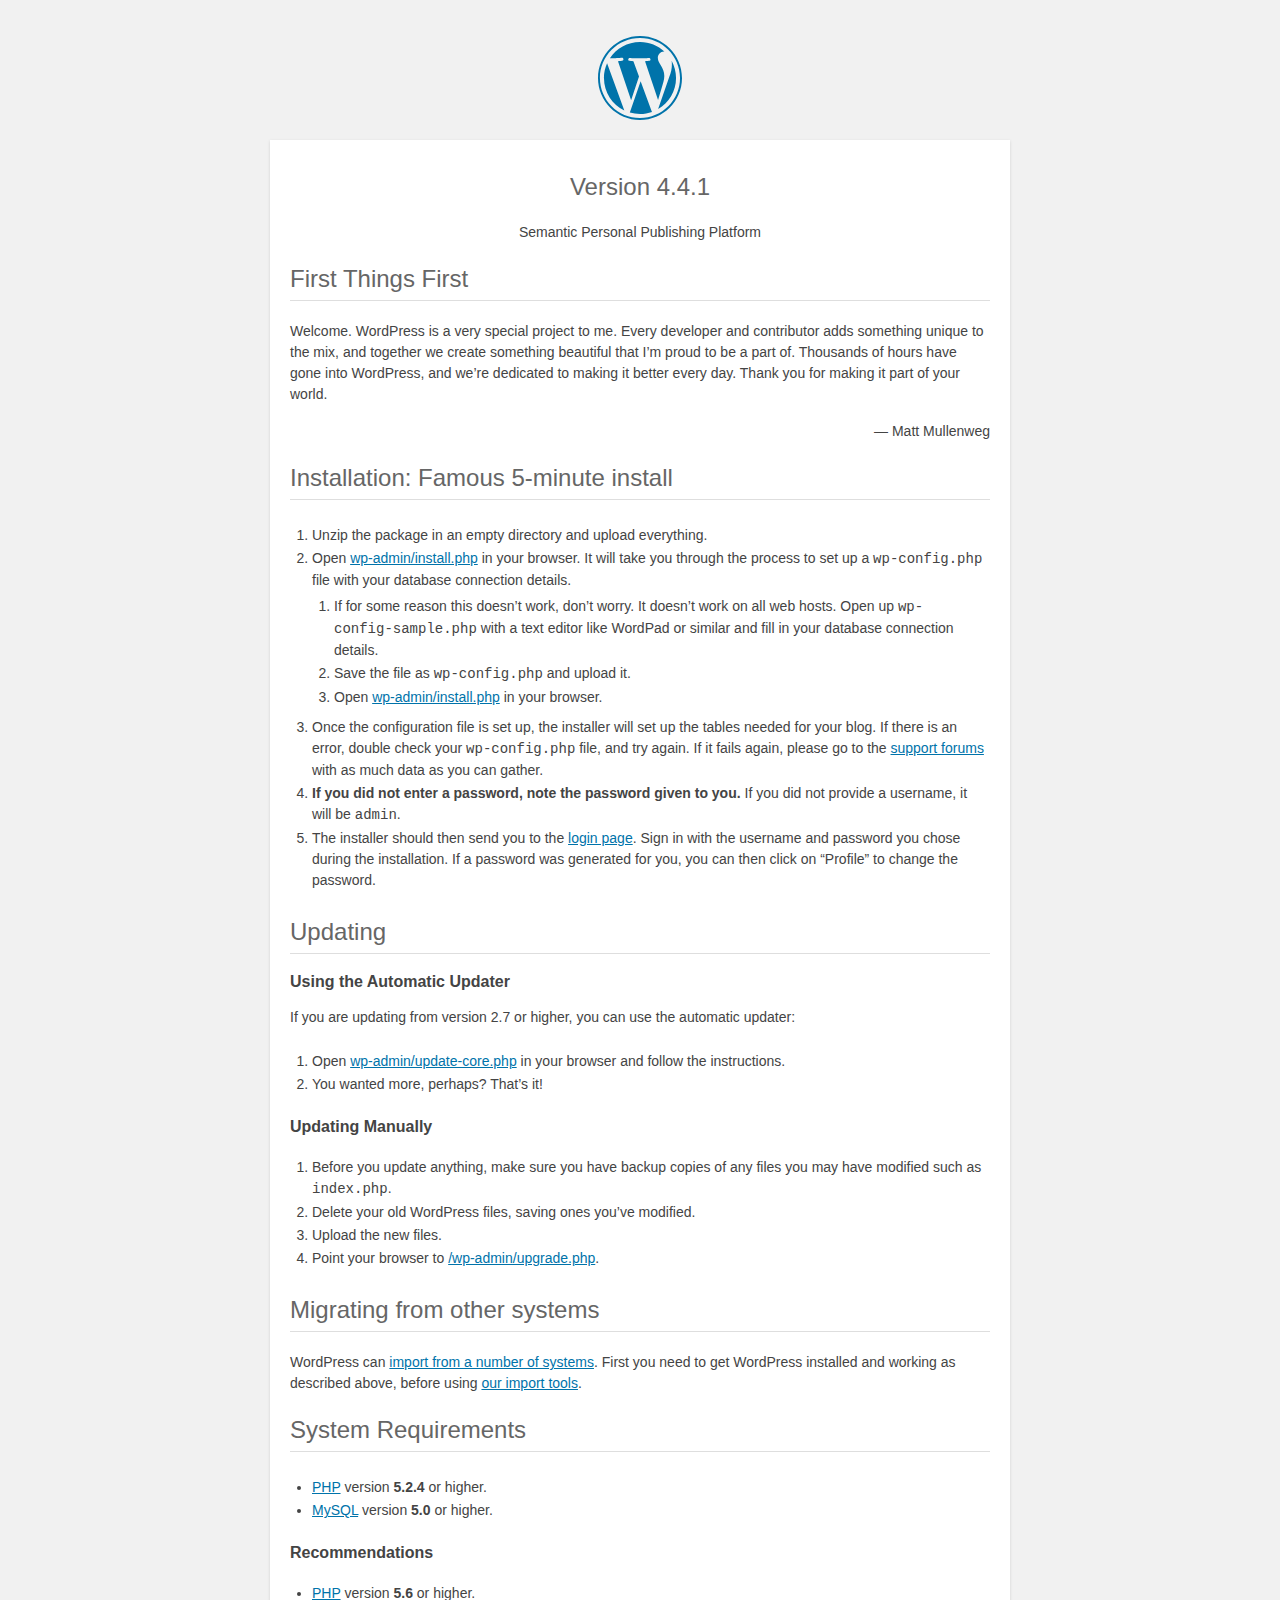
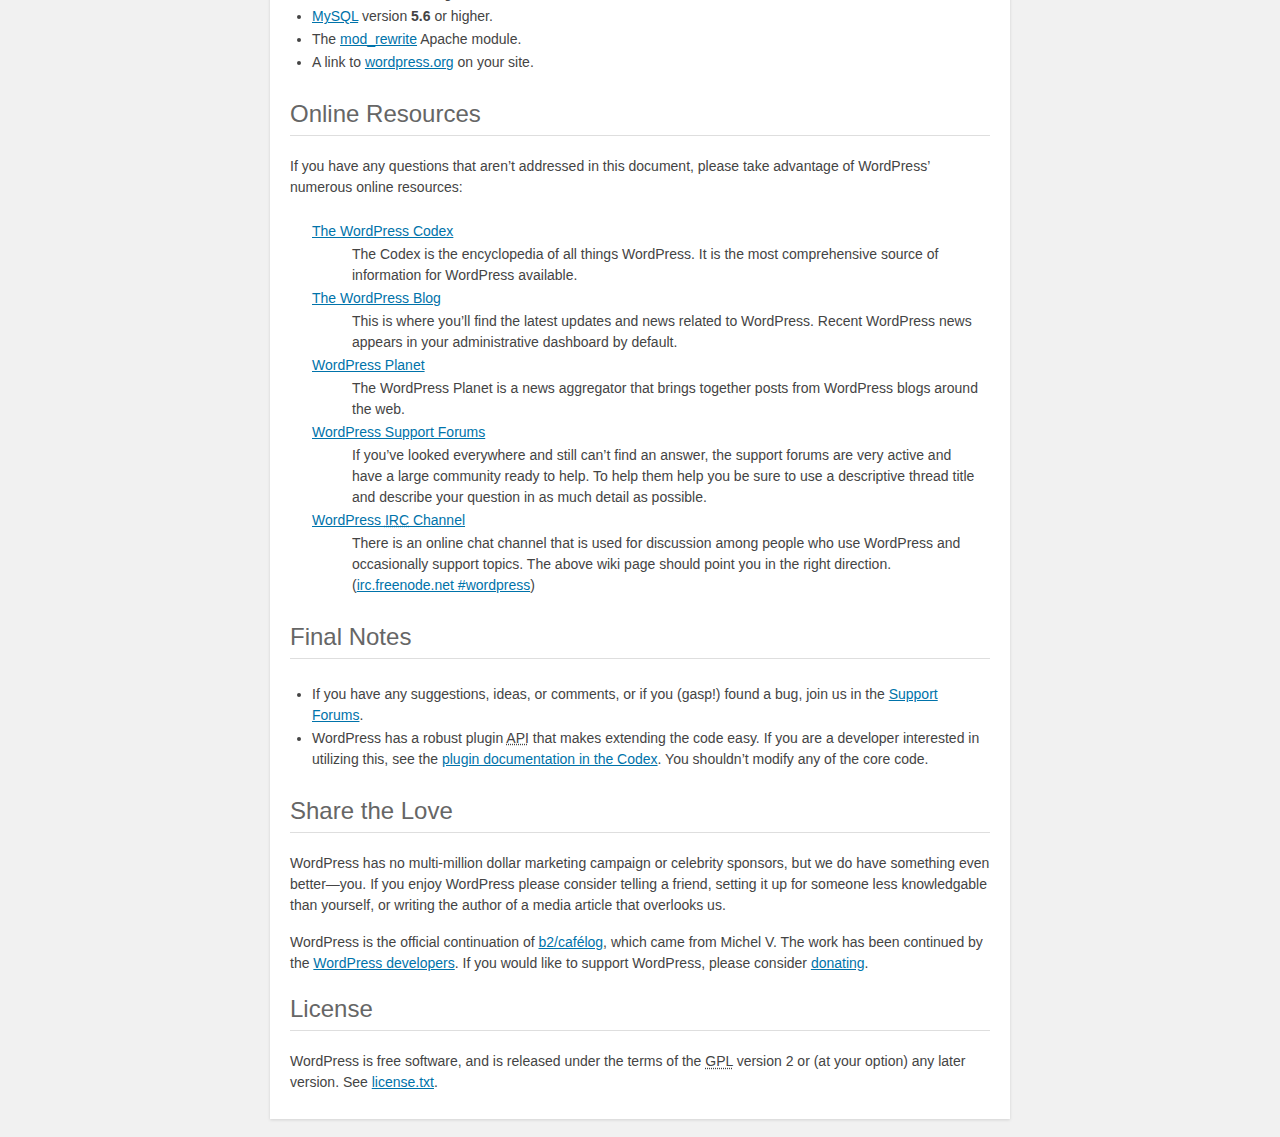
<file: readme.html>
<!DOCTYPE html>
<html>
<head>
	<meta name="viewport" content="width=device-width" />
	<meta http-equiv="Content-Type" content="text/html; charset=utf-8" />
	<title>WordPress &#8250; ReadMe</title>
	<link rel="stylesheet" href="wp-admin/css/install.css?ver=20100228" type="text/css" />
</head>
<body>
<h1 id="logo">
	<a href="https://wordpress.org/"><img alt="WordPress" src="wp-admin/images/wordpress-logo.png" /></a>
	<br /> Version 4.4.1
</h1>
<p style="text-align: center">Semantic Personal Publishing Platform</p>

<h2>First Things First</h2>
<p>Welcome. WordPress is a very special project to me. Every developer and contributor adds something unique to the mix, and together we create something beautiful that I&#8217;m proud to be a part of. Thousands of hours have gone into WordPress, and we&#8217;re dedicated to making it better every day. Thank you for making it part of your world.</p>
<p style="text-align: right">&#8212; Matt Mullenweg</p>

<h2>Installation: Famous 5-minute install</h2>
<ol>
	<li>Unzip the package in an empty directory and upload everything.</li>
	<li>Open <span class="file"><a href="wp-admin/install.php">wp-admin/install.php</a></span> in your browser. It will take you through the process to set up a <code>wp-config.php</code> file with your database connection details.
		<ol>
			<li>If for some reason this doesn&#8217;t work, don&#8217;t worry. It doesn&#8217;t work on all web hosts. Open up <code>wp-config-sample.php</code> with a text editor like WordPad or similar and fill in your database connection details.</li>
			<li>Save the file as <code>wp-config.php</code> and upload it.</li>
			<li>Open <span class="file"><a href="wp-admin/install.php">wp-admin/install.php</a></span> in your browser.</li>
		</ol>
	</li>
	<li>Once the configuration file is set up, the installer will set up the tables needed for your blog. If there is an error, double check your <code>wp-config.php</code> file, and try again. If it fails again, please go to the <a href="https://wordpress.org/support/" title="WordPress support">support forums</a> with as much data as you can gather.</li>
	<li><strong>If you did not enter a password, note the password given to you.</strong> If you did not provide a username, it will be <code>admin</code>.</li>
	<li>The installer should then send you to the <a href="wp-login.php">login page</a>. Sign in with the username and password you chose during the installation. If a password was generated for you, you can then click on &#8220;Profile&#8221; to change the password.</li>
</ol>

<h2>Updating</h2>
<h3>Using the Automatic Updater</h3>
<p>If you are updating from version 2.7 or higher, you can use the automatic updater:</p>
<ol>
	<li>Open <span class="file"><a href="wp-admin/update-core.php">wp-admin/update-core.php</a></span> in your browser and follow the instructions.</li>
	<li>You wanted more, perhaps? That&#8217;s it!</li>
</ol>

<h3>Updating Manually</h3>
<ol>
	<li>Before you update anything, make sure you have backup copies of any files you may have modified such as <code>index.php</code>.</li>
	<li>Delete your old WordPress files, saving ones you&#8217;ve modified.</li>
	<li>Upload the new files.</li>
	<li>Point your browser to <span class="file"><a href="wp-admin/upgrade.php">/wp-admin/upgrade.php</a>.</span></li>
</ol>

<h2>Migrating from other systems</h2>
<p>WordPress can <a href="https://codex.wordpress.org/Importing_Content">import from a number of systems</a>. First you need to get WordPress installed and working as described above, before using <a href="wp-admin/import.php" title="Import to WordPress">our import tools</a>.</p>

<h2>System Requirements</h2>
<ul>
	<li><a href="http://php.net/">PHP</a> version <strong>5.2.4</strong> or higher.</li>
	<li><a href="http://www.mysql.com/">MySQL</a> version <strong>5.0</strong> or higher.</li>
</ul>

<h3>Recommendations</h3>
<ul>
	<li><a href="http://php.net/">PHP</a> version <strong>5.6</strong> or higher.</li>
	<li><a href="http://www.mysql.com/">MySQL</a> version <strong>5.6</strong> or higher.</li>
	<li>The <a href="http://httpd.apache.org/docs/2.2/mod/mod_rewrite.html">mod_rewrite</a> Apache module.</li>
	<li>A link to <a href="https://wordpress.org/">wordpress.org</a> on your site.</li>
</ul>

<h2>Online Resources</h2>
<p>If you have any questions that aren&#8217;t addressed in this document, please take advantage of WordPress&#8217; numerous online resources:</p>
<dl>
	<dt><a href="https://codex.wordpress.org/">The WordPress Codex</a></dt>
		<dd>The Codex is the encyclopedia of all things WordPress. It is the most comprehensive source of information for WordPress available.</dd>
	<dt><a href="https://wordpress.org/news/">The WordPress Blog</a></dt>
		<dd>This is where you&#8217;ll find the latest updates and news related to WordPress. Recent WordPress news appears in your administrative dashboard by default.</dd>
	<dt><a href="https://planet.wordpress.org/">WordPress Planet</a></dt>
		<dd>The WordPress Planet is a news aggregator that brings together posts from WordPress blogs around the web.</dd>
	<dt><a href="https://wordpress.org/support/">WordPress Support Forums</a></dt>
		<dd>If you&#8217;ve looked everywhere and still can&#8217;t find an answer, the support forums are very active and have a large community ready to help. To help them help you be sure to use a descriptive thread title and describe your question in as much detail as possible.</dd>
	<dt><a href="https://codex.wordpress.org/IRC">WordPress <abbr title="Internet Relay Chat">IRC</abbr> Channel</a></dt>
		<dd>There is an online chat channel that is used for discussion among people who use WordPress and occasionally support topics. The above wiki page should point you in the right direction. (<a href="irc://irc.freenode.net/wordpress">irc.freenode.net #wordpress</a>)</dd>
</dl>

<h2>Final Notes</h2>
<ul>
	<li>If you have any suggestions, ideas, or comments, or if you (gasp!) found a bug, join us in the <a href="https://wordpress.org/support/">Support Forums</a>.</li>
	<li>WordPress has a robust plugin <abbr title="application programming interface">API</abbr> that makes extending the code easy. If you are a developer interested in utilizing this, see the <a href="https://codex.wordpress.org/Plugin_API" title="WordPress plugin API">plugin documentation in the Codex</a>. You shouldn&#8217;t modify any of the core code.</li>
</ul>

<h2>Share the Love</h2>
<p>WordPress has no multi-million dollar marketing campaign or celebrity sponsors, but we do have something even better&#8212;you. If you enjoy WordPress please consider telling a friend, setting it up for someone less knowledgable than yourself, or writing the author of a media article that overlooks us.</p>

<p>WordPress is the official continuation of <a href="http://cafelog.com/">b2/caf&#233;log</a>, which came from Michel V. The work has been continued by the <a href="https://wordpress.org/about/">WordPress developers</a>. If you would like to support WordPress, please consider <a href="https://wordpress.org/donate/" title="Donate to WordPress">donating</a>.</p>

<h2>License</h2>
<p>WordPress is free software, and is released under the terms of the <abbr title="GNU General Public License">GPL</abbr> version 2 or (at your option) any later version. See <a href="license.txt">license.txt</a>.</p>

</body>
</html>
</file>
<file: wp-admin/css/install.css>
html {
	background: #f1f1f1;
	margin: 0 20px;
}

body {
	background: #fff;
	color: #444;
	font-family: "Open Sans", sans-serif;
	margin: 140px auto 25px;
	padding: 20px 20px 10px 20px;
	max-width: 700px;
	-webkit-font-smoothing: subpixel-antialiased;
	-webkit-box-shadow: 0 1px 3px rgba(0,0,0,0.13);
	box-shadow: 0 1px 3px rgba(0,0,0,0.13);
}

a {
	color: #0073aa;
}

a:hover,
a:active {
	color: #00a0d2;
}

a:focus {
	color: #124964;
	-webkit-box-shadow:
		0 0 0 1px #5b9dd9,
		0 0 2px 1px rgba(30, 140, 190, .8);
	box-shadow:
		0 0 0 1px #5b9dd9,
		0 0 2px 1px rgba(30, 140, 190, .8);
}

.ie8 a:focus {
	outline: #5b9dd9 solid 1px;
}

h1, h2 {
	border-bottom: 1px solid #dedede;
	clear: both;
	color: #666;
	font-size: 24px;
	padding: 0;
	padding-bottom: 7px;
	font-weight: normal;
}

h3 {
	font-size: 16px;
}

p, li, dd, dt {
	padding-bottom: 2px;
	font-size: 14px;
	line-height: 1.5;
}

code, .code {
	font-family: Consolas, Monaco, monospace;
}

ul, ol, dl {
	padding: 5px 5px 5px 22px;
}

a img {
	border:0
}
abbr {
	border: 0;
	font-variant: normal;
}

fieldset {
	border: 0;
	padding: 0;
	margin: 0;
}

label {
	cursor: pointer;
}

#logo {
	margin: 6px 0 14px 0;
	padding: 0 0 7px 0;
	border-bottom: none;
	text-align:center
}
#logo a {
	background-image: url(../images/w-logo-blue.png?ver=20131202);
	background-image: none, url(../images/wordpress-logo.svg?ver=20131107);
	-webkit-background-size: 84px;
	background-size: 84px;
	background-position: center top;
	background-repeat: no-repeat;
	color: #999;
	height: 84px;
	font-size: 20px;
	font-weight: normal;
	line-height: 1.3em;
	margin: -130px auto 25px;
	padding: 0;
	text-decoration: none;
	width: 84px;
	text-indent: -9999px;
	outline: none;
	overflow: hidden;
	display: block;
}

#logo a:focus {
	-webkit-box-shadow: none;
	box-shadow: none;
}

.step {
	margin: 20px 0 15px;
}
.step, th {
	text-align: left;
	padding: 0;
}
.language-chooser.wp-core-ui .step .button.button-large {
	height: 36px;
	vertical-align: middle;
	font-size: 14px;
}
textarea {
	border: 1px solid #dfdfdf;
	font-family: "Open Sans", sans-serif;
	width: 100%;
	-webkit-box-sizing: border-box;
	-moz-box-sizing: border-box;
	box-sizing: border-box;
}

.form-table {
	border-collapse: collapse;
	margin-top: 1em;
	width: 100%;
}

.form-table td {
	margin-bottom: 9px;
	padding: 10px 20px 10px 0;
	font-size: 14px;
	vertical-align: top
}

.form-table th {
	font-size: 14px;
	text-align: left;
	padding: 10px 20px 10px 0;
	width: 140px;
	vertical-align: top;
}

.form-table code {
	line-height: 18px;
	font-size: 14px;
}

.form-table p {
	margin: 4px 0 0 0;
	font-size: 11px;
}

.form-table input {
	line-height: 20px;
	font-size: 15px;
	padding: 3px 5px;
	border: 1px solid #ddd;
	-webkit-box-shadow: inset 0 1px 2px rgba(0,0,0,0.07);
	box-shadow: inset 0 1px 2px rgba(0,0,0,0.07);
}

input,
submit {
	font-family: "Open Sans", sans-serif;
}

.form-table input[type=text],
.form-table input[type=email],
.form-table input[type=url],
.form-table input[type=password] {
	width: 206px;
}

.form-table th p {
	font-weight: normal;
}

.form-table.install-success th,
.form-table.install-success td {
	vertical-align: middle;
	padding: 16px 20px 16px 0;
}

.form-table.install-success td p {
	margin: 0;
	font-size: 14px;
}

.form-table.install-success td code {
	margin: 0;
	font-size: 18px;
}

#error-page {
	margin-top: 50px;
}

#error-page p {
	font-size: 14px;
	line-height: 18px;
	margin: 25px 0 20px;
}

#error-page code, .code {
	font-family: Consolas, Monaco, monospace;
}

.wp-hide-pw > .dashicons {
	line-height: inherit;
}

#pass-strength-result {
	background-color: #eee;
	border: 1px solid #ddd;
	color: #23282d;
	margin: -2px 5px 5px 0px;
	padding: 3px 5px;
	text-align: center;
	width: 218px;
	-webkit-box-sizing: border-box;
	-moz-box-sizing: border-box;
	box-sizing: border-box;
	opacity: 0;
}

#pass-strength-result.short {
	background-color: #f1adad;
	border-color: #e35b5b;
	opacity: 1;
}

#pass-strength-result.bad {
	background-color: #fbc5a9;
	border-color: #f78b53;
	opacity: 1;
}

#pass-strength-result.good {
	background-color: #ffe399;
	border-color: #ffc733;
	opacity: 1;
}

#pass-strength-result.strong {
	background-color: #c1e1b9;
	border-color: #83c373;
	opacity: 1;
}

#pass1.short, #pass1-text.short {
	border-color: #e35b5b;
}

#pass1.bad, #pass1-text.bad {
	border-color: #f78b53;
}

#pass1.good, #pass1-text.good {
	border-color: #ffc733;
}

#pass1.strong, #pass1-text.strong {
	border-color: #83c373;
}

.pw-weak {
	display: none;
}

.message {
	border: 1px solid #c00;
	padding: 0.5em 0.7em;
	margin: 5px 0 15px;
	background-color: #ffebe8;
}

/* rtl:ignore */
#dbname,
#uname,
#pwd,
#dbhost,
#prefix,
#user_login,
#admin_email,
#pass1,
#pass2 {
	direction: ltr;
}

#pass1-text,
.show-password #pass1 {
	display: none;
}

.show-password #pass1-text
{
	display: inline-block;
}

.form-table span.description.important {
	font-size: 12px;
}


/* localization */
body.rtl,
.rtl textarea,
.rtl input,
.rtl submit {
	font-family: Tahoma, sans-serif;
}

:lang(he-il) body.rtl,
:lang(he-il) .rtl textarea,
:lang(he-il) .rtl input,
:lang(he-il) .rtl submit {
	font-family: Arial, sans-serif;
}

@media only screen and (max-width: 799px) {
	body {
		margin-top: 115px;
	}
	#logo a {
		margin: -125px auto 30px;
	}
}

@media screen and ( max-width: 782px ) {

	.form-table {
		margin-top: 0;
	}

	.form-table th,
	.form-table td {
		display: block;
		width: auto;
		vertical-align: middle;
	}

	.form-table th {
		padding: 20px 0 0;
	}

	.form-table td {
		padding: 5px 0;
		border: 0;
		margin: 0;
	}

	textarea,
	input {
		font-size: 16px;
	}

	.form-table td input[type="text"],
	.form-table td input[type="email"],
	.form-table td input[type="url"],
	.form-table td input[type="password"],
	.form-table td select,
	.form-table td textarea,
	.form-table span.description {
		width: 100%;
		font-size: 16px;
		line-height: 1.5;
		padding: 7px 10px;
		display: block;
		max-width: none;
		-webkit-box-sizing: border-box;
		-moz-box-sizing: border-box;
		box-sizing: border-box;
	}

}

body.language-chooser {
	max-width: 300px;
}

.language-chooser select {
	padding: 8px;
	width: 100%;
	display: block;
	border: 1px solid #ddd;
	background-color: #fff;
	color: #32373c;
	font-size: 16px;
	font-family: Arial, sans-serif;
	font-weight: normal;
}

.language-chooser p {
	text-align: right;
}

.screen-reader-input,
.screen-reader-text {
	position: absolute;
	margin: -1px;
	padding: 0;
	height: 1px;
	width: 1px;
	overflow: hidden;
	clip: rect(0 0 0 0);
	border: 0;
}

.spinner {
	background: url(../images/spinner.gif) no-repeat;
	-webkit-background-size: 20px 20px;
	background-size: 20px 20px;
	visibility: hidden;
	opacity: 0.7;
	filter: alpha(opacity=70);
	width: 20px;
	height: 20px;
	margin: 2px 5px 0;
}

.step .spinner {
	display: inline-block;
	margin-top: 8px;
	margin-right: 15px;
	vertical-align: top;
}

.button-secondary.hide-if-no-js,
.hide-if-no-js {
	display: none;
}

/**
 * HiDPI Displays
 */
@media print,
  (-webkit-min-device-pixel-ratio: 1.25),
  (min-resolution: 120dpi) {

	.spinner {
		background-image: url(../images/spinner-2x.gif);
	}

}
</file>
